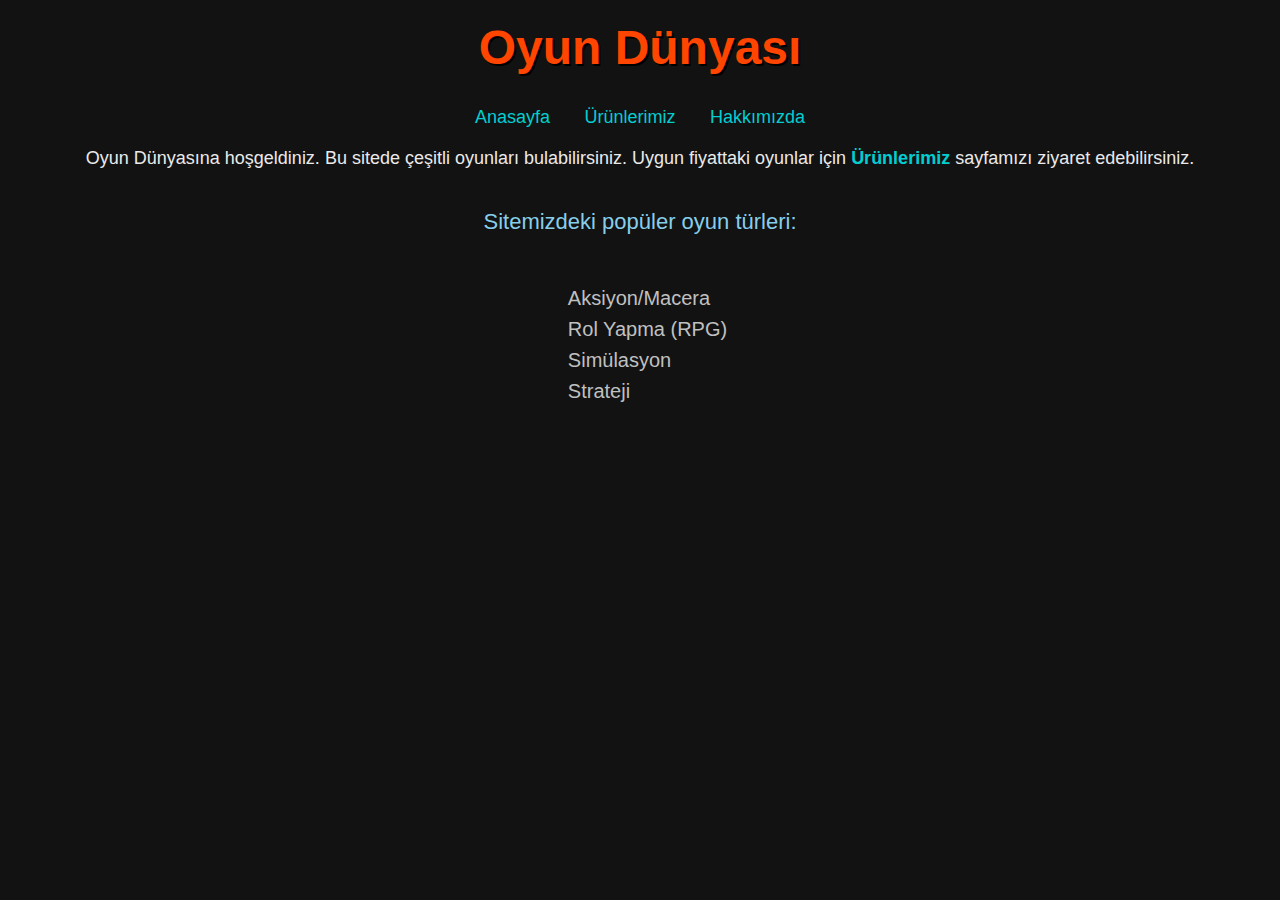
<file: index.html>
<!DOCTYPE html>
<html lang="en">

<head>
    <meta charset="UTF-8">
    <meta name="viewport" content="width=device-width, initial-scale=1.0">
    <title>Document</title>
</head>

<body>

</body>
<!DOCTYPE html>
<html lang="en">

<head>
    <meta charset="UTF-8" />
    <meta name="viewport" content="width=device-width, initial-scale=1.0" />
    <title>Oyun Dünyası</title>
    <link rel="stylesheet" href="style.css" />
</head>

<body>
    <div class="title">
        <h1>Oyun Dünyası</h1>
    </div>
    <header class="link">
        <nav class="linkTicket">
            <a href="index.html">Anasayfa</a>
            <a href="products.html">Ürünlerimiz</a>
            <a href="about.html">Hakkımızda</a>
        </nav>
    </header>

    <div class="contents">
        <p>
            Oyun Dünyasına hoşgeldiniz. Bu sitede çeşitli oyunları bulabilirsiniz.
            Uygun fiyattaki oyunlar için
            <a href="products.html">Ürünlerimiz</a> sayfamızı ziyaret edebilirsiniz.
        </p>
    </div>
    <div class="explanation">
        <p>Sitemizdeki popüler oyun türleri:</p>
        <ul>
            <li>Aksiyon/Macera</li>
            <li>Rol Yapma (RPG)</li>
            <li>Simülasyon</li>
            <li>Strateji</li>
        </ul>
    </div>
</body>

</html>

</html>
</file>
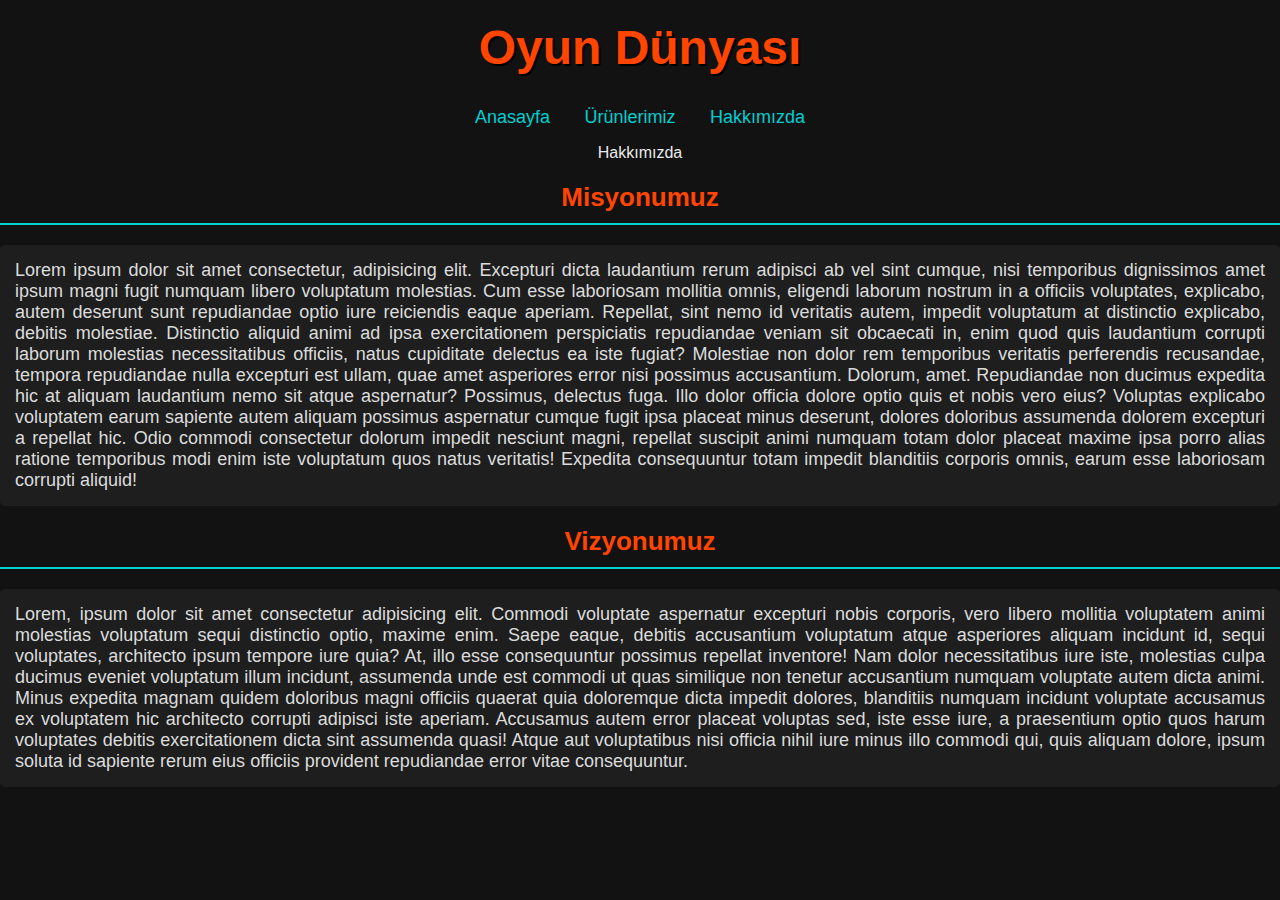
<file: about.html>
<!DOCTYPE html>
<html lang="en">
  <head>
    <meta charset="UTF-8" />
    <meta name="viewport" content="width=device-width, initial-scale=1.0" />
    <title>About Us</title>
    <link rel="stylesheet" href="style.css" />
  </head>
  <body>
    <div class="title">
      <h1>Oyun Dünyası</h1>
    </div>
    <header class="link">
      <nav class="linkTicket">
        <a href="index.html">Anasayfa</a>
        <a href="products.html">Ürünlerimiz</a>
        <a href="about.html">Hakkımızda</a>
      </nav>
    </header>

    <p class="productsTitle">Hakkımızda</p>
    <div class="aboutUs">
      <h2>Misyonumuz</h2>
      <p>
        Lorem ipsum dolor sit amet consectetur, adipisicing elit. Excepturi
        dicta laudantium rerum adipisci ab vel sint cumque, nisi temporibus
        dignissimos amet ipsum magni fugit numquam libero voluptatum molestias.
        Cum esse laboriosam mollitia omnis, eligendi laborum nostrum in a
        officiis voluptates, explicabo, autem deserunt sunt repudiandae optio
        iure reiciendis eaque aperiam. Repellat, sint nemo id veritatis autem,
        impedit voluptatum at distinctio explicabo, debitis molestiae.
        Distinctio aliquid animi ad ipsa exercitationem perspiciatis repudiandae
        veniam sit obcaecati in, enim quod quis laudantium corrupti laborum
        molestias necessitatibus officiis, natus cupiditate delectus ea iste
        fugiat? Molestiae non dolor rem temporibus veritatis perferendis
        recusandae, tempora repudiandae nulla excepturi est ullam, quae amet
        asperiores error nisi possimus accusantium. Dolorum, amet. Repudiandae
        non ducimus expedita hic at aliquam laudantium nemo sit atque
        aspernatur? Possimus, delectus fuga. Illo dolor officia dolore optio
        quis et nobis vero eius? Voluptas explicabo voluptatem earum sapiente
        autem aliquam possimus aspernatur cumque fugit ipsa placeat minus
        deserunt, dolores doloribus assumenda dolorem excepturi a repellat hic.
        Odio commodi consectetur dolorum impedit nesciunt magni, repellat
        suscipit animi numquam totam dolor placeat maxime ipsa porro alias
        ratione temporibus modi enim iste voluptatum quos natus veritatis!
        Expedita consequuntur totam impedit blanditiis corporis omnis, earum
        esse laboriosam corrupti aliquid!
      </p>
      <h2>Vizyonumuz</h2>
      <p>
        Lorem, ipsum dolor sit amet consectetur adipisicing elit. Commodi
        voluptate aspernatur excepturi nobis corporis, vero libero mollitia
        voluptatem animi molestias voluptatum sequi distinctio optio, maxime
        enim. Saepe eaque, debitis accusantium voluptatum atque asperiores
        aliquam incidunt id, sequi voluptates, architecto ipsum tempore iure
        quia? At, illo esse consequuntur possimus repellat inventore! Nam dolor
        necessitatibus iure iste, molestias culpa ducimus eveniet voluptatum
        illum incidunt, assumenda unde est commodi ut quas similique non tenetur
        accusantium numquam voluptate autem dicta animi. Minus expedita magnam
        quidem doloribus magni officiis quaerat quia doloremque dicta impedit
        dolores, blanditiis numquam incidunt voluptate accusamus ex voluptatem
        hic architecto corrupti adipisci iste aperiam. Accusamus autem error
        placeat voluptas sed, iste esse iure, a praesentium optio quos harum
        voluptates debitis exercitationem dicta sint assumenda quasi! Atque aut
        voluptatibus nisi officia nihil iure minus illo commodi qui, quis
        aliquam dolore, ipsum soluta id sapiente rerum eius officiis provident
        repudiandae error vitae consequuntur.
      </p>
    </div>
  </body>
</html>
</file>
<file: style.css>
body {
    text-align: center;
    font-family: Arial, sans-serif;
    color: #eaeaea;
    background-color: #121212;
    margin: 0;
    padding: 0;
  }
  
  .title h1 {
    color: #ff4500;
    font-size: 48px;
    margin-top: 20px;
    text-shadow: 2px 2px #000;
  }
  
  .linkTicket a {
    margin: 0 15px;
    text-decoration: none;
    color: #00ced1;
    font-size: 18px;
    transition: color 0.3s ease;
  }
  
  .linkTicket a:hover {
    color: #ff4500;
  }
  
  .contents {
    font-size: 18px;
    color: #eaeaea;
    margin-top: 20px;
  }
  
  .contents a {
    color: #00ced1;
    font-weight: bold;
    text-decoration: none;
  }
  
  .contents a:hover {
    color: #ff4500;
  }
  
  .explanation {
    color: #87ceeb;
    font-size: 22px;
    margin-top: 40px;
    text-align: center;
  }
  
  .explanation ul {
    color: #eaeaea;
    list-style-type: none;
    padding-left: 0;
    display: inline-block;
    text-align: left;
  }
  
  .explanation li {
    color: #c0c0c0;
    font-size: 20px;
    margin: 8px 0;
    padding-left: 15px;
  }
  
  .aboutUs h2 {
    font-size: 26px;
    color: #ff4500;
    text-align: center;
    margin: 20px 0;
    border-bottom: 2px solid #00ced1;
    padding-bottom: 10px;
  }
  
  .aboutUs p {
    font-size: 18px;
    text-align: justify;
    margin-bottom: 20px;
    padding: 15px;
    background-color: #1e1e1e;
    border-radius: 5px;
    color: #dcdcdc;
  }
  
  .products img {
    width: 400px; 
    height: 240px;
    object-fit: cover;
    border-radius: 8px; 
    box-shadow: 0 4px 8px rgba(0, 0, 0, 0.2);
    transition: transform 0.3s ease;
  }
  
  .products img:hover {
    transform: scale(1.05); 
  }
</file>
